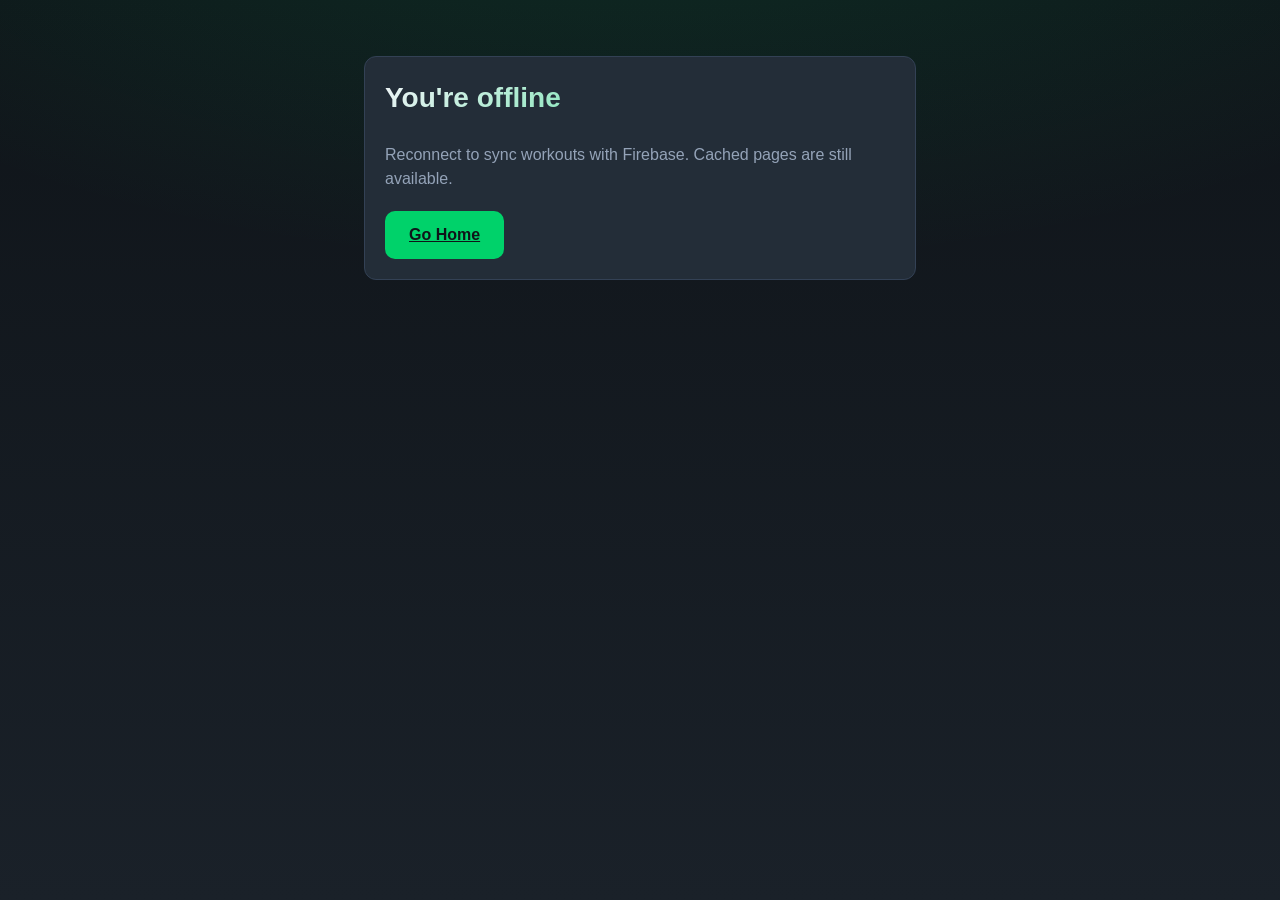
<file: offline.html>
<!DOCTYPE html>
<html lang="en">
<head>
  <meta charset="UTF-8">
  <meta name="viewport" content="width=device-width, initial-scale=1.0, viewport-fit=cover">
  <meta name="theme-color" content="#0f1419">
  <title>Offline | Fit Pulse</title>
  <link rel="stylesheet" href="css/styles.css">
</head>
<body>
  <main>
    <div class="card" style="margin-top: 2rem;">
      <h1>You're offline</h1>
      <p style="color: var(--text-secondary); margin: 0.75rem 0 1.25rem;">
        Reconnect to sync workouts with Firebase. Cached pages are still available.
      </p>
      <a href="index.html" class="btn btn-primary">Go Home</a>
    </div>
  </main>
</body>
</html>
</file>
<file: css/styles.css>
/* Gym Workout Tracker - Shared Styles */
:root {
  --bg-primary: #0f1419;
  --bg-secondary: #1a2129;
  --bg-card: #232d38;
  --accent: #00d26a;
  --accent-hover: #00b85c;
  --text-primary: #f0f4f8;
  --text-secondary: #94a3b8;
  --border: #334155;
  --error: #f87171;
}

:root[data-theme="light"] {
  --bg-primary: #f3f6fb;
  --bg-secondary: #e7edf5;
  --bg-card: #ffffff;
  --accent: #00a854;
  --accent-hover: #008f47;
  --text-primary: #122133;
  --text-secondary: #4d6178;
  --border: #cfdae8;
  --error: #d64545;
}

* {
  box-sizing: border-box;
  margin: 0;
  padding: 0;
}

body {
  font-family: 'DM Sans', -apple-system, BlinkMacSystemFont, sans-serif;
  background: var(--bg-primary);
  color: var(--text-primary);
  min-height: 100vh;
  min-height: 100dvh;
  line-height: 1.5;
  overflow-x: hidden;
}

/* Background pattern */
body::before {
  content: '';
  position: fixed;
  top: 0;
  left: 0;
  right: 0;
  bottom: 0;
  background: 
    radial-gradient(ellipse 80% 50% at 50% -20%, rgba(0, 210, 106, 0.15), transparent),
    linear-gradient(180deg, var(--bg-primary) 0%, var(--bg-secondary) 100%);
  pointer-events: none;
  z-index: -1;
}

/* Auth loading state */
.loading-state {
  min-height: 100vh;
  display: flex;
  flex-direction: column;
  align-items: center;
  justify-content: center;
  gap: 1rem;
}

.loading-spinner {
  width: 2rem;
  height: 2rem;
  border: 2px solid var(--border);
  border-top-color: var(--accent);
  border-radius: 50%;
  animation: spin 0.8s linear infinite;
}

.loading-text {
  color: var(--text-secondary);
  font-size: 0.9rem;
}

/* Sign-in page (full-screen gate) */
.signin-page {
  min-height: 100vh;
  display: flex;
  align-items: center;
  justify-content: center;
  padding: 1.5rem;
}

.signin-box {
  text-align: center;
  max-width: 320px;
}

.signin-title {
  font-size: 1.75rem;
  font-weight: 700;
  margin-bottom: 0.5rem;
  background: linear-gradient(135deg, var(--text-primary), var(--accent));
  -webkit-background-clip: text;
  -webkit-text-fill-color: transparent;
  background-clip: text;
}

.signin-subtitle {
  color: var(--text-secondary);
  margin-bottom: 1.5rem;
  font-size: 1rem;
}

.btn-signin {
  width: 100%;
  padding: 0.875rem 1.5rem;
  font-size: 1rem;
}

/* Bottom bar: Home, Add Exercise, Track Workout */
.bottom-nav {
  background: rgba(26, 33, 41, 0.9);
  backdrop-filter: blur(12px);
  border-top: 1px solid var(--border);
  padding: 0.75rem 1rem;
  padding-bottom: max(0.75rem, env(safe-area-inset-bottom));
  position: fixed;
  bottom: 0;
  left: 0;
  right: 0;
  z-index: 100;
  display: flex;
  justify-content: center;
  gap: 1rem;
  flex-wrap: nowrap;
}

.bottom-nav a {
  color: var(--text-secondary);
  text-decoration: none;
  padding: 0.5rem 1rem;
  min-height: 44px; /* touch target for mobile */
  display: inline-flex;
  align-items: center;
  justify-content: center;
  border-radius: 8px;
  transition: all 0.2s;
  font-weight: 500;
  flex: 1;
  min-width: 0;
  text-align: center;
  -webkit-tap-highlight-color: transparent;
}

.bottom-nav a:hover,
.bottom-nav a.active {
  color: var(--accent);
  background: rgba(0, 210, 106, 0.1);
}

.btn-ghost {
  background: transparent;
  color: var(--text-secondary);
  border: 1px solid var(--border);
  padding: 0.5rem 1rem;
  min-height: 44px; /* touch target for mobile */
  font-size: 0.875rem;
  -webkit-tap-highlight-color: transparent;
}

.btn-ghost:hover {
  color: var(--accent);
  border-color: var(--accent);
  background: rgba(0, 210, 106, 0.1);
}

main {
  max-width: 600px;
  margin: 0 auto;
  padding: 1.5rem;
  padding-bottom: calc(5rem + env(safe-area-inset-bottom)); /* space for fixed bottom nav + notch/home indicator */
}

.track-header {
  display: flex;
  align-items: center;
  justify-content: space-between;
  gap: 1rem;
  margin-bottom: 1.5rem;
  flex-wrap: wrap;
}

.track-header h1 {
  margin-bottom: 0;
  flex: 1;
  width: 100%;
  min-width: 0;
  text-align: center;
  -webkit-tap-highlight-color: transparent;
}

.track-header input[type="date"] {
  flex-shrink: 0;
  padding: 0.5rem 0.75rem;
  font-size: 0.95rem;
  min-width: 140px;
}

h1 {
  font-size: 1.75rem;
  font-weight: 700;
  margin-bottom: 1.5rem;
  background: linear-gradient(135deg, var(--text-primary), var(--accent));
  -webkit-background-clip: text;
  -webkit-text-fill-color: transparent;
  background-clip: text;
}

h2 {
  font-size: 1.1rem;
  font-weight: 600;
  color: var(--text-secondary);
  margin-bottom: 1rem;
}

/* Form elements */
.form-group {
  margin-bottom: 1.25rem;
}

label {
  display: block;
  font-size: 0.875rem;
  font-weight: 500;
  color: var(--text-secondary);
  margin-bottom: 0.5rem;
}

select,
input[type="text"],
input[type="number"],
input[type="email"],
input[type="password"],
input[type="date"],
textarea {
  width: 100%;
  padding: 0.75rem 1rem;
  font-size: 1rem;
  background: var(--bg-card);
  border: 1px solid var(--border);
  border-radius: 10px;
  color: var(--text-primary);
  transition: border-color 0.2s, box-shadow 0.2s;
  color-scheme: dark;
}

select:focus,
input:focus,
textarea:focus {
  outline: none;
  border-color: var(--accent);
  box-shadow: 0 0 0 3px rgba(0, 210, 106, 0.2);
}

input::placeholder {
  color: var(--text-secondary);
  opacity: 0.7;
}

/* Buttons */
.btn {
  display: inline-flex;
  align-items: center;
  justify-content: center;
  padding: 0.75rem 1.5rem;
  font-size: 1rem;
  font-weight: 600;
  border: none;
  border-radius: 10px;
  cursor: pointer;
  transition: all 0.2s;
  min-width: 0;
}

.btn-sm {
  padding: 0.45rem 0.75rem;
  min-height: 36px;
  font-size: 0.85rem;
}

.btn-primary {
  background: var(--accent);
  color: var(--bg-primary);
}

.btn-primary:hover {
  background: var(--accent-hover);
  transform: translateY(-1px);
  box-shadow: 0 4px 12px rgba(0, 210, 106, 0.3);
}

.btn-primary:disabled {
  opacity: 0.6;
  cursor: not-allowed;
  transform: none;
}

.btn-danger {
  background: rgba(248, 113, 113, 0.2);
  color: var(--error);
  border: 1px solid rgba(248, 113, 113, 0.4);
}

.btn-danger:hover {
  background: rgba(248, 113, 113, 0.3);
  border-color: var(--error);
}

/* Cards */
.card {
  background: var(--bg-card);
  border: 1px solid var(--border);
  border-radius: 12px;
  padding: 1.25rem;
  margin-bottom: 1rem;
}

.card-header {
  display: flex;
  justify-content: space-between;
  align-items: center;
  margin-bottom: 1rem;
}

.exercise-header-left {
  display: flex;
  flex-wrap: wrap;
  align-items: center;
  gap: 0.5rem 0.75rem;
}

.exercise-name {
  font-weight: 600;
  font-size: 1.1rem;
  min-width: 0;
}

.exercise-mode-badge {
  font-size: 0.72rem;
  font-weight: 700;
  color: var(--text-secondary);
  background: rgba(148, 163, 184, 0.12);
  padding: 0.22rem 0.5rem;
  border-radius: 999px;
  border: 1px solid var(--border);
  white-space: nowrap;
}

.exercise-mode-badge.is-per-side {
  color: #ffd166;
  background: rgba(255, 209, 102, 0.14);
  border-color: rgba(255, 209, 102, 0.3);
}

.exercise-mode-line {
  width: 100%;
  font-size: 0.76rem;
  font-weight: 600;
  color: var(--text-secondary);
}

.pr-badge {
  font-size: 0.75rem;
  font-weight: 600;
  color: var(--accent);
  background: rgba(0, 210, 106, 0.15);
  padding: 0.25rem 0.5rem;
  border-radius: 6px;
  border: 1px solid rgba(0, 210, 106, 0.3);
  min-width: 0;
}

.pr-badge.pr-empty {
  color: var(--text-secondary);
  background: rgba(148, 163, 184, 0.1);
  border-color: var(--border);
}

.exercise-analysis {
  margin-bottom: 1rem;
  padding: 0.75rem;
  background: var(--bg-secondary);
  border-radius: 10px;
  border: 1px solid var(--border);
  min-height: 100px;
}

.analysis-wrapper {
  display: flex;
  flex-direction: column;
  gap: 1rem;
}

.analysis-table {
  font-size: 0.8rem;
  overflow-x: auto;
  max-width: 100%;
}

.analysis-table-header {
  display: grid;
  grid-template-columns: 3.5rem minmax(5rem, 1fr) 4rem 4rem;
  gap: 0.5rem;
  padding: 0.4rem 0;
  color: var(--text-secondary);
  font-weight: 600;
  border-bottom: 1px solid var(--border);
}

.analysis-table-row {
  display: grid;
  grid-template-columns: 3.5rem minmax(5rem, 1fr) 4rem 4rem;
  gap: 0.5rem;
  padding: 0.4rem 0;
  border-bottom: 1px solid rgba(51, 65, 85, 0.5);
}

.analysis-table-row:last-child {
  border-bottom: none;
}

.analysis-table-row .sets-data {
  color: var(--accent);
  font-weight: 500;
  word-break: break-word;
}

.analysis-chart-wrap {
  width: 100%;
  max-height: 180px;
}

.analysis-loading {
  color: var(--text-secondary);
  font-size: 0.875rem;
  text-align: center;
  padding: 1rem;
}

.analysis-empty {
  color: var(--text-secondary);
  font-size: 0.875rem;
  text-align: center;
  padding: 1rem;
}

.logged-for-date {
  margin-top: 1rem;
  font-size: 0.9rem;
  color: var(--text-secondary);
  min-height: 1.5rem;
}

.logged-for-date-visible {
  color: var(--accent);
  font-weight: 500;
}

/* Set rows */
.set-row {
  display: grid;
  grid-template-columns: auto minmax(6.5rem, 0.9fr) 1fr 1fr;
  gap: 0.75rem;
  align-items: center;
  margin-bottom: 0.75rem;
}

.set-row-header {
  margin-bottom: 0.35rem;
}

.set-col-header,
.set-row-header .set-label {
  font-size: 0.72rem;
  font-weight: 700;
  color: var(--text-secondary);
  text-transform: uppercase;
  letter-spacing: 0.04em;
}

.set-label {
  font-size: 0.875rem;
  color: var(--text-secondary);
  min-width: 3rem;
}

.set-row input {
  padding: 0.5rem;
}

.set-type {
  min-height: 40px;
}

.notes-input {
  width: 100%;
  resize: vertical;
  min-height: 64px;
}

.workout-note-group {
  margin-bottom: 0.4rem;
}

.workout-note-group + .action-row {
  margin-top: 0.2rem;
}

.action-row {
  display: flex;
  gap: 0.75rem;
  align-items: center;
  margin-top: 1rem;
  flex-wrap: wrap;
}

/* Analysis page */
.analysis-page {
  max-width: 640px;
  margin: 0 auto;
  padding-bottom: calc(6rem + env(safe-area-inset-bottom));
}

.analysis-header {
  margin-bottom: 1.5rem;
}

.analysis-header-actions {
  display: flex;
  flex-wrap: wrap;
  align-items: center;
  gap: 0.75rem;
  margin-top: 0.75rem;
}

.back-link {
  display: inline-block;
  color: var(--text-secondary);
  text-decoration: none;
  font-size: 0.9rem;
  margin-bottom: 0.5rem;
}

.back-link:hover {
  color: var(--accent);
}

.pr-badge-large {
  margin-top: 0.5rem;
  font-size: 0.9rem;
  padding: 0.35rem 0.65rem;
}

.analysis-page-container {
  background: var(--bg-card);
  border: 1px solid var(--border);
  border-radius: 12px;
  padding: 1.25rem;
  overflow: hidden;
}

.analysis-card {
  margin-bottom: 0;
}

.analysis-card .analysis-table {
  margin-bottom: 1rem;
}

.analysis-card .analysis-chart-wrap {
  max-height: 220px;
}

.action-row a.btn {
  text-decoration: none;
  display: inline-flex;
}

.mode-toggle {
  display: inline-flex;
  gap: 0.5rem;
  flex-wrap: wrap;
}

.mode-toggle .btn.active {
  color: var(--accent);
  border-color: var(--accent);
  background: rgba(0, 210, 106, 0.12);
}

/* Exercise list */
.exercise-list {
  list-style: none;
}

.exercise-list li {
  display: flex;
  justify-content: space-between;
  align-items: center;
  padding: 0.75rem 1rem;
  background: var(--bg-secondary);
  border-radius: 8px;
  margin-bottom: 0.5rem;
}

.exercise-list-item-main {
  display: flex;
  align-items: center;
  gap: 0.5rem;
  min-width: 0;
  flex-wrap: wrap;
}

.stats-grid {
  display: grid;
  grid-template-columns: repeat(2, minmax(0, 1fr));
  gap: 0.75rem;
}

.stat-item {
  border: 1px solid var(--border);
  background: var(--bg-secondary);
  border-radius: 10px;
  padding: 0.75rem;
  display: flex;
  flex-direction: column;
}

.stat-value {
  font-size: 1.2rem;
  font-weight: 700;
}

.stat-label {
  color: var(--text-secondary);
  font-size: 0.78rem;
}

.streak-fire {
  margin-right: 0.15rem;
}

.history-date-nav {
  display: flex;
  gap: 0.6rem;
  align-items: center;
  margin-bottom: 1rem;
}

.history-date-nav input {
  flex: 1;
}

.history-summary {
  display: flex;
  gap: 0.75rem;
  flex-wrap: wrap;
  margin-bottom: 1rem;
}

.history-summary-item {
  background: var(--bg-card);
  border: 1px solid var(--border);
  border-radius: 10px;
  padding: 0.6rem 0.75rem;
  min-width: 88px;
  display: flex;
  flex-direction: column;
}

.history-summary-value {
  font-weight: 700;
  font-size: 1rem;
}

.history-summary-label {
  color: var(--text-secondary);
  font-size: 0.76rem;
}

.history-session {
  border: 1px solid var(--border);
  background: var(--bg-card);
  border-radius: 12px;
  margin-bottom: 0.75rem;
  padding: 0.85rem;
}

.history-session-title {
  color: var(--accent);
  font-weight: 600;
  margin-bottom: 0.6rem;
}

.history-exercise-item {
  display: flex;
  justify-content: space-between;
  gap: 0.75rem;
  padding: 0.55rem 0;
  border-top: 1px dashed var(--border);
}

.history-exercise-item:first-of-type {
  border-top: none;
  padding-top: 0;
}

.history-sets-str {
  color: var(--text-secondary);
  font-size: 0.85rem;
}

.history-volume {
  color: var(--accent);
  font-weight: 600;
  white-space: nowrap;
}

.routine-group-picker {
  display: flex;
  flex-wrap: wrap;
  gap: 0.5rem;
}

.routine-exercise-picker {
  display: flex;
  flex-direction: column;
  gap: 0.75rem;
}

.routine-exercise-group {
  background: var(--bg-secondary);
  border: 1px solid var(--border);
  border-radius: 10px;
  padding: 0.75rem;
}

.routine-exercise-list {
  display: flex;
  flex-wrap: wrap;
  gap: 0.5rem;
}

.routine-exercise-label {
  width: 100%;
  justify-content: flex-start;
}

.group-check-label {
  display: inline-flex;
  align-items: center;
  gap: 0.45rem;
  border: 1px solid var(--border);
  border-radius: 20px;
  padding: 0.3rem 0.65rem;
  background: var(--bg-secondary);
}

.routine-card {
  background: var(--bg-card);
  border: 1px solid var(--border);
  border-radius: 12px;
  padding: 0.9rem;
  margin-bottom: 0.75rem;
}

.routine-header {
  display: flex;
  justify-content: space-between;
  align-items: center;
  gap: 0.75rem;
}

.routine-name {
  font-weight: 700;
}

.routine-groups,
.routine-actions {
  display: flex;
  flex-wrap: wrap;
  gap: 0.45rem;
  margin-top: 0.65rem;
}

.routine-group-tag {
  background: rgba(0, 210, 106, 0.12);
  color: var(--accent);
  border: 1px solid rgba(0, 210, 106, 0.35);
  border-radius: 999px;
  padding: 0.2rem 0.55rem;
  font-size: 0.8rem;
}

.routine-notes {
  margin-top: 0.6rem;
  color: var(--text-secondary);
  font-size: 0.88rem;
}

.bodyweight-list {
  list-style: none;
}

.bodyweight-item {
  display: flex;
  align-items: center;
  justify-content: space-between;
  gap: 0.6rem;
  padding: 0.6rem 0.2rem;
  border-bottom: 1px solid var(--border);
}

.bodyweight-date {
  color: var(--text-secondary);
}

.bodyweight-value {
  font-weight: 700;
}

.bodyweight-delete {
  border: 1px solid var(--border);
  border-radius: 8px;
  background: transparent;
  color: var(--text-secondary);
  padding: 0.15rem 0.45rem;
}

/* Messages */
.message {
  padding: 0.75rem 1rem;
  border-radius: 8px;
  margin-bottom: 1rem;
  font-size: 0.9rem;
}

.message-success {
  background: rgba(0, 210, 106, 0.15);
  color: var(--accent);
  border: 1px solid rgba(0, 210, 106, 0.3);
}

.message-error {
  background: rgba(248, 113, 113, 0.15);
  color: var(--error);
  border: 1px solid rgba(248, 113, 113, 0.3);
}

/* Loading state */
.loading {
  text-align: center;
  padding: 2rem;
  color: var(--text-secondary);
}

.loading::after {
  content: '';
  display: inline-block;
  width: 1.5rem;
  height: 1.5rem;
  border: 2px solid var(--border);
  border-top-color: var(--accent);
  border-radius: 50%;
  animation: spin 0.8s linear infinite;
  vertical-align: middle;
  margin-left: 0.5rem;
}

@keyframes spin {
  to { transform: rotate(360deg); }
}

/* Empty state */
.empty-state {
  text-align: center;
  padding: 2rem;
  color: var(--text-secondary);
}

.empty-state p {
  margin-bottom: 0.5rem;
}

/* Touch-friendly base */
a, button, select, input {
  -webkit-tap-highlight-color: transparent;
}

/* Prevent overscroll */
html {
  overflow-x: hidden;
  -webkit-overflow-scrolling: touch;
}

/* Mobile optimizations */
@media (max-width: 600px) {
  main {
    padding: 1rem;
    padding-bottom: calc(5.5rem + env(safe-area-inset-bottom));
  }

  .track-header {
    flex-direction: column;
    align-items: stretch;
    gap: 0.75rem;
    margin-bottom: 1rem;
  }

  .track-header h1 {
    font-size: 1.5rem;
  }

  .track-header input[type="date"] {
    min-width: 0;
    width: 100%;
  }

  .card {
    padding: 1rem;
    margin-bottom: 0.75rem;
  }

  .exercise-header-left {
    display: grid;
    grid-template-columns: minmax(0, 1fr) auto auto;
    align-items: center;
    gap: 0.35rem;
    width: 100%;
  }

  .exercise-name {
    font-size: 1rem;
    overflow: hidden;
    text-overflow: ellipsis;
    white-space: nowrap;
  }

  .pr-badge {
    font-size: 0.7rem;
    padding: 0.2rem 0.4rem;
    overflow: hidden;
    text-overflow: ellipsis;
    white-space: nowrap;
    max-width: 100%;
  }

  .exercise-mode-badge {
    font-size: 0.66rem;
    padding: 0.18rem 0.42rem;
  }

  .exercise-mode-line {
    font-size: 0.7rem;
  }

  .set-row {
    grid-template-columns: 2.2rem minmax(5.5rem, 0.85fr) 1fr 1fr;
    gap: 0.5rem;
    margin-bottom: 0.5rem;
  }

  .set-row-header {
    margin-bottom: 0.25rem;
  }

  .set-col-header,
  .set-row-header .set-label {
    font-size: 0.64rem;
    letter-spacing: 0.02em;
  }

  .set-row input {
    padding: 0.6rem;
    min-height: 44px;
    font-size: 16px;
  }

  .set-type {
    font-size: 0.8rem;
    padding-left: 0.45rem;
    padding-right: 0.75rem;
  }

  .action-row {
    display: grid;
    grid-template-columns: repeat(2, minmax(0, 1fr));
    gap: 0.5rem;
    margin-top: 0.75rem;
  }

  .notes-input {
    min-height: 54px;
  }

  .form-group + .action-row {
    margin-top: 0.5rem;
  }

  .action-row .btn,
  .action-row a.btn {
    width: 100%;
    min-height: 44px;
    justify-content: center;
    font-size: 0.92rem;
    padding-inline: 0.75rem;
    overflow: hidden;
    text-overflow: ellipsis;
  }

  .bottom-nav {
    gap: 0.35rem;
    padding: 0.5rem 0.5rem;
    padding-bottom: max(0.5rem, env(safe-area-inset-bottom));
    justify-content: space-around;
  }

  .bottom-nav a {
    padding: 0.4rem 0.35rem;
    font-size: 0.72rem;
    min-height: 44px;
    overflow: hidden;
    text-overflow: ellipsis;
    white-space: nowrap;
  }

  h1 {
    font-size: 1.5rem;
    margin-bottom: 1rem;
  }

  h2 {
    font-size: 1rem;
  }

  /* prevent input zoom on focus (iOS) - 16px min */
  select, input[type="text"], input[type="number"], input[type="email"], input[type="date"] {
    font-size: 16px;
  }

  .stats-grid {
    grid-template-columns: 1fr;
  }

  .history-date-nav {
    display: grid;
    grid-template-columns: auto minmax(0, 1fr) auto;
    align-items: center;
  }

  .history-date-nav input {
    width: 100%;
    min-width: 0;
  }
}

/* Analysis page mobile */
@media (max-width: 600px) {
  .analysis-page {
    padding: 0 1rem;
  }

  .analysis-header {
    margin-bottom: 1rem;
  }

  .analysis-header-actions {
    display: grid;
    grid-template-columns: repeat(2, minmax(0, 1fr));
    gap: 0.5rem;
  }

  .analysis-header-actions .btn,
  .analysis-header-actions .pr-badge {
    width: 100%;
    justify-content: center;
    min-width: 0;
    overflow: hidden;
    text-overflow: ellipsis;
    white-space: nowrap;
  }

  .analysis-header .back-link {
    padding: 0.5rem 0;
    min-height: 44px;
    display: inline-flex;
    align-items: center;
  }

  .analysis-page-container {
    padding: 1rem;
    padding-bottom: 2rem;
    border-radius: 10px;
  }

  .analysis-page {
    padding-bottom: calc(6.5rem + env(safe-area-inset-bottom));
  }

  .analysis-table-header,
  .analysis-table-row {
    grid-template-columns: 2.75rem minmax(4rem, 1fr) 3rem 3rem;
    gap: 0.35rem;
    font-size: 0.75rem;
    padding: 0.35rem 0;
  }

  .analysis-table .sets-data {
    font-size: 0.7rem;
  }

  .analysis-chart-wrap {
    max-height: 200px;
    min-height: 160px;
    margin-bottom: 1.5rem;
  }

  .analysis-card .analysis-chart-wrap {
    max-height: 180px;
    margin-bottom: 1rem;
  }
}

/* Extra small screens (very narrow phones) */
@media (max-width: 360px) {
  .bottom-nav a {
    font-size: 0.68rem;
    padding: 0.4rem 0.25rem;
  }

  .track-header h1,
  h1 {
    font-size: 1.35rem;
  }

  .exercise-name {
    font-size: 0.95rem;
  }

  .exercise-header-left {
    grid-template-columns: 1fr;
  }

  .analysis-header-actions {
    grid-template-columns: 1fr;
  }
}
</file>
